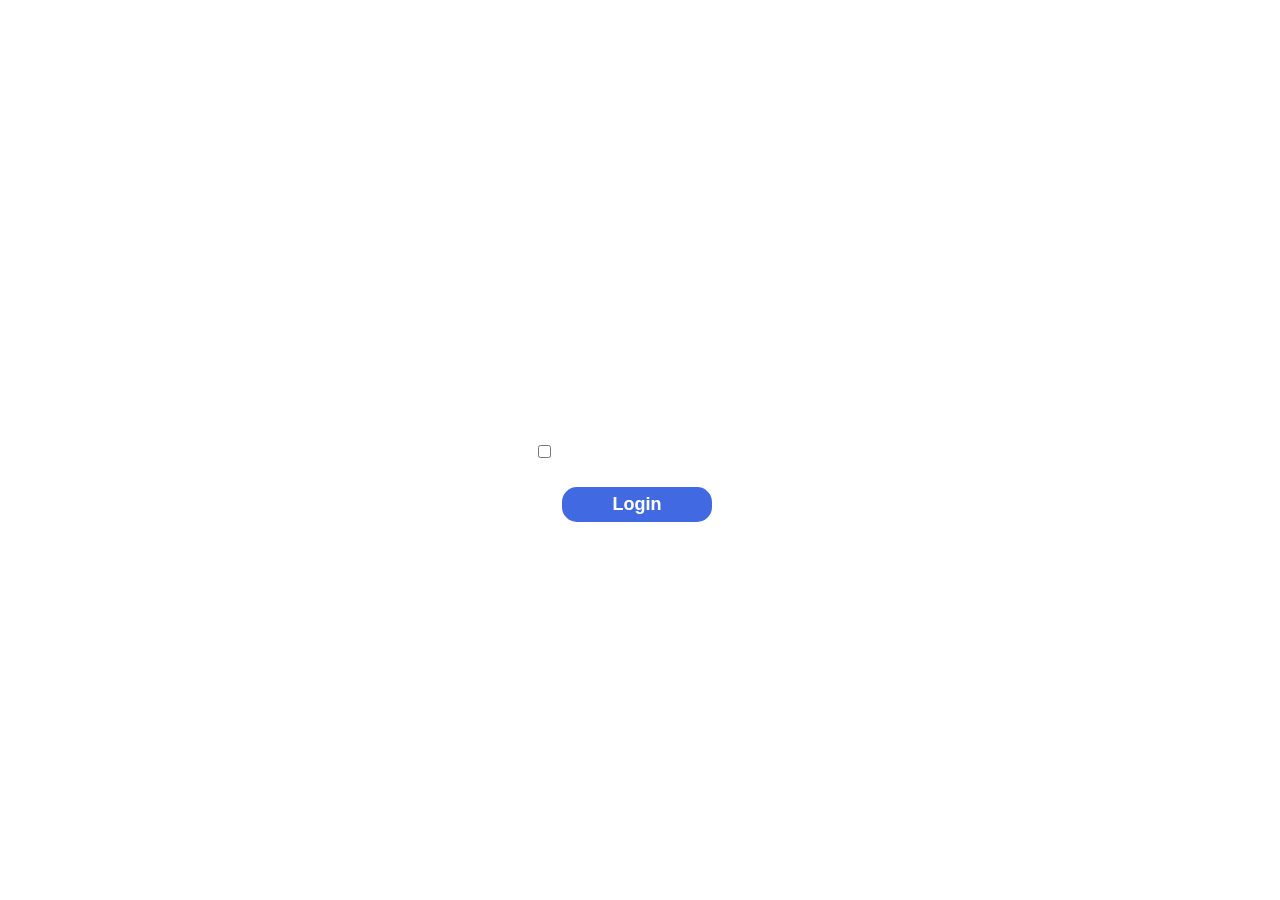
<file: Login-page/index.html>
<!DOCTYPE html>
<html lang="en">

<head>
    <meta charset="UTF-8">
    <meta http-equiv="X-UA-Compatible" content="IE=edge">
    <meta name="viewport" content="width=device-width, initial-scale=1.0">
    <link rel="stylesheet" href="style.css" />
    <title>Login-page</title>
</head>

<body>
    <article>
        <div id="login">
            <h1>LOGIN</h1>
        </div>

        <div class="username">
            <input class="section1" type="text" placeholder="User name" required />
        </div>

        <div class="password">
            <input class="section2" type="password" placeholder="Password" required />
        </div>

        <div class="section3">
            <input type="checkbox" class="section3" />
            <p class="section3"> I agree to the terms and conditions</p>
        </div>

        <button>Login</button>

    </article>
</body>

</html>
</file>
<file: Login-page/style.css>
/*https://www.everwallpaper.co.uk/cdn/shop/products/peak-wallpaper-mural_608e3374-c8cf-4e39-8beb-8429e0c5a7e3.jpg?v=1659074806*/

* {
    margin: 0;
    padding: 0;
    box-sizing: border-box;
}

body {
    background-image: url("https://images5.alphacoders.com/132/1328245.jpeg");
    background-repeat: no-repeat;
    background-size: cover;
    font-family: sans-serif;

}

article {
    border: 2px solid white;
    border-radius: 15px;
    width: 400px;
    height: 360px;
    display: grid;
    grid-template-columns: 100px 100px 100px 100px;
    grid-template-rows: repeat(5, 1fr);
    margin-left: auto;
    margin-right: auto;
    margin-bottom: 200px;
    margin-top: 200px;
    backdrop-filter: blur(4px);
}

#login {
    text-align: center;
    color: white;
    text-align: center;
    grid-column: 1/5;
    grid-row: 1/2;
    justify-content: center;
    margin-top: 20px;
}

.username {
    grid-column: 1/5;
    grid-row: 2/3;
}

.section1 {
    background-color: transparent;
    color: white;
    border: none;
    border-bottom: 2px solid white;
    width: 320px;
    outline: none;
    padding: 5px 5px;
    margin-left: 30px;
}

.section1::placeholder {
    color: white;
    font-size: 12px;
}

.password {
    grid-column: 1/5;
    grid-row: 3/4;
}

.section2 {
    background-color: transparent;
    color: white;
    border: none;
    border-bottom: 2px solid white;
    width: 320px;
    outline: none;
    padding: 5px 5px;
    margin-left: 30px;
}

.section2::placeholder {
    color: white;
    font-size: 12px;
}

.section3,
p {
    color: white;
    font-size: 12px;
    text-align: center;
    grid-column: 1/5;
    grid-row: 4/5;
    align-self: center;
    display: flex;
    gap: 10px;
    justify-content: center;
}

button {
    background-color: #4169E1;
    width: 150px;
    height: 35px;
    font-family: sans-serif;
    color: white;
    border: 0;
    border-radius: 15px;
    font-size: 18px;
    font-weight: bold;
    margin-left: 120px;
    align-self: start;
    grid-column: 1/5;
    grid-row: 5/6;
    cursor: pointer;
}

button:hover {
    box-shadow: 0 2px 6px 2px #9932CC;
}
</file>
